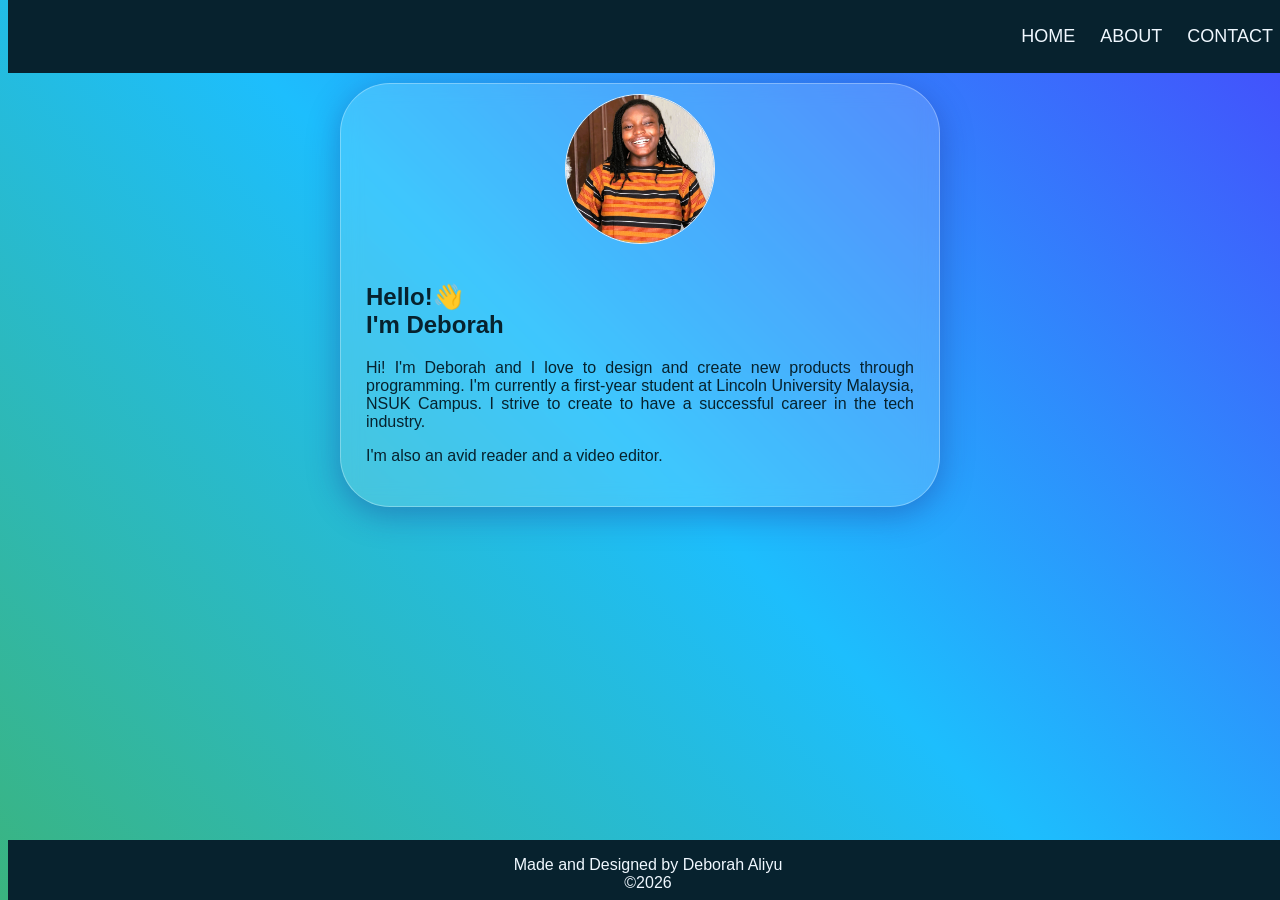
<file: index.html>
<!doctype html>
<html lang="en">
  <head>
    <meta charset="UTF-8" />
    <meta name="viewport" content="width=device-width, initial-scale=1.0" />
    <title>Deborah Aliyu</title>
    <link href="style.css" rel="stylesheet" />
  </head>
  <body>
    <header>
      <nav>
        <ul class="menu">
          <li><a href="index.html">HOME</a></li>
          <li><a href="about.html">ABOUT</a></li>
          <li><a href="contact.html">CONTACT</a></li>
        </ul>
      </nav>
    </header>
    <main>
      <section class="hero">
        <div class="photo">
          <img
            src="deborah.jpeg"
            alt="photo-of-me"
            width="150px"
            height="150px"
            class="profile"
          />
        </div>
        <div class="info">
          <h1>Hello!👋 <br />I'm Deborah</h1>
          <p>
            Hi! I'm Deborah and I love to design and create new products through
            programming. I'm currently a first-year student at Lincoln
            University Malaysia, NSUK Campus. I strive to create to have a
            successful career in the tech industry.
          </p>
          <p>I'm also an avid reader and a video editor.</p>
        </div>
      </section>
    
    </main>
    <footer>
      Made and Designed by Deborah Aliyu<br />
      ©2026
    </footer>
  </body>
</html>
</file>
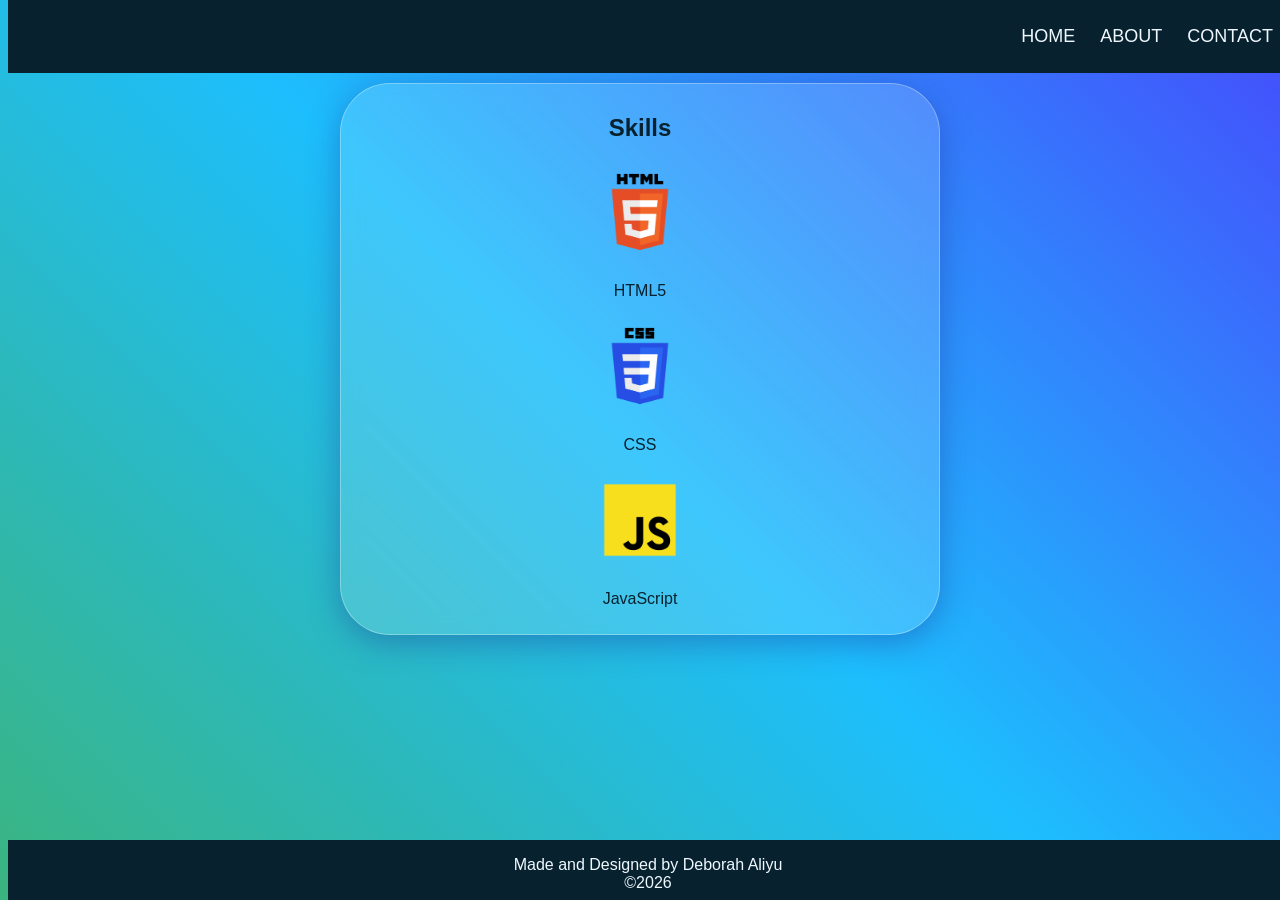
<file: about.html>
<!doctype html>
<html lang="en">
  <head>
    <meta charset="UTF-8" />
    <meta name="viewport" content="width=device-width, initial-scale=1.0" />
    <title>Deborah Aliyu</title>
    <link href="style.css" rel="stylesheet" />
  </head>
  <body>
    <header>
      <nav>
        <ul class="menu">
          <li><a href="index.html">HOME</a></li>
          <li><a href="about.html">ABOUT</a></li>
          <li><a href="contact.html">CONTACT</a></li>
        </ul>
      </nav>
    </header>
    <main>
      <section>
        <div class="skills">
          <h2>Skills</h2>
          <div class="html">
            <img
              src="HTML5-Logo-PNG-Symbol-for-Web-Development-Transparent.png"
              width="100px"
              height="100px"
            /><br />
            <p>HTML5</p>
          </div>
          <div class="html">
            <img
              src="CSS-Logo-PNG-Symbol-for-Web-Development-Transparent.png"
              width="100px"
              height="100px"
            /><br />
            <p>CSS</p>
          </div>
          <div class="html">
            <img
              src="JavaScript-Logo-PNG-Symbol-for-Web-Development-Transparent.png"
              width="100px"
              height="100px"
            /><br />
            <p>JavaScript</p>
          </div>
        </div>
      </section>
    </main>
    <footer>
      Made and Designed by Deborah Aliyu<br />
      ©2026
    </footer>
  </body>
</html>
</file>
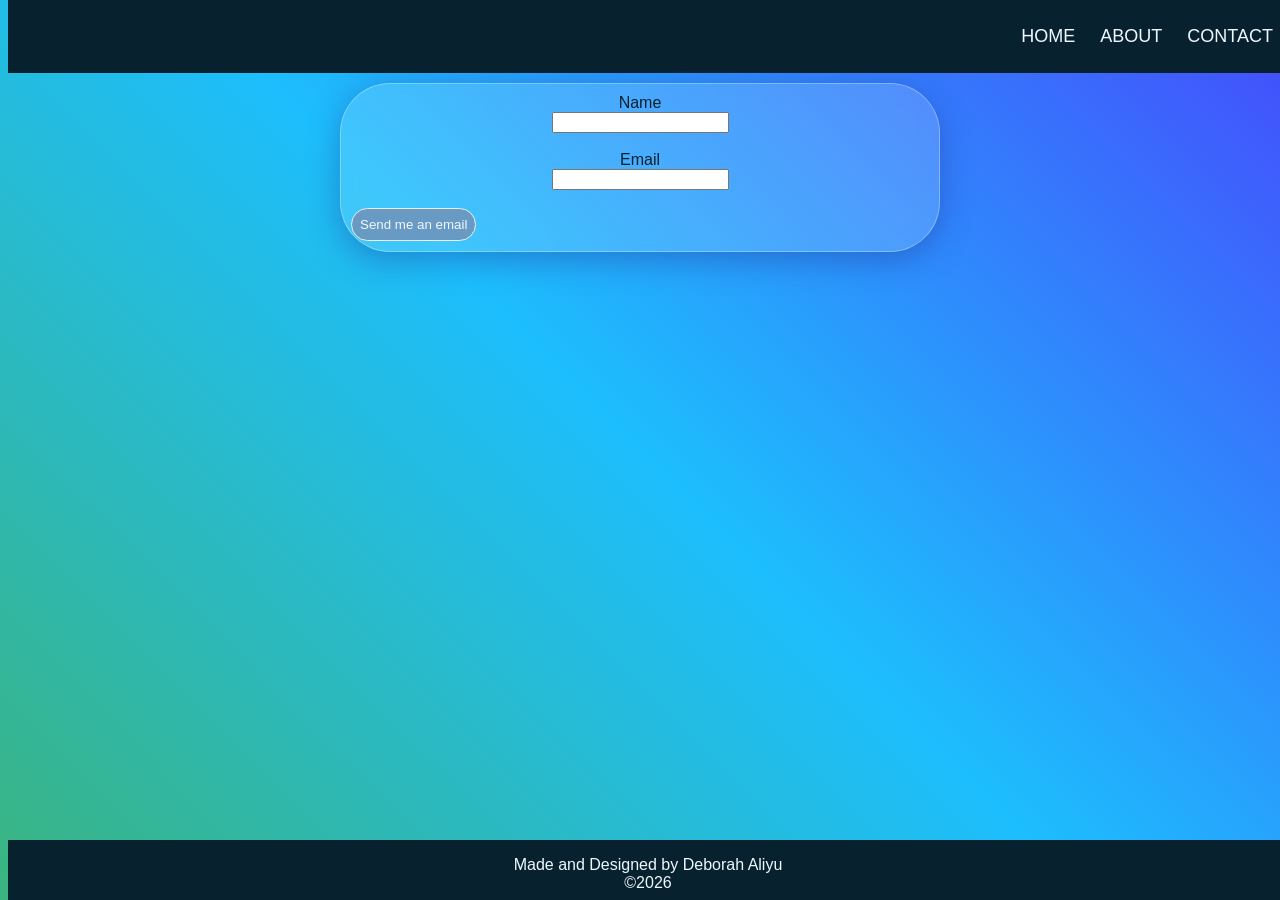
<file: contact.html>
<!doctype html>
<html lang="en">
  <head>
    <meta charset="UTF-8" />
    <meta name="viewport" content="width=device-width, initial-scale=1.0" />
    <title>Deborah Aliyu</title>
    <link href="style.css" rel="stylesheet" />
  </head>
  <body>
    <header>
      <nav>
        <ul class="menu">
          <li><a href="index.html">HOME</a></li>
          <li><a href="about.html">ABOUT</a></li>
          <li><a href="contact.html">CONTACT</a></li>
        </ul>
      </nav>
    </header>
    <main>
      <section class="contact">
        <form>
          <label for="name">Name</label> <br />
          <input type="text" name="name" required /> <br /><br />
          <label for="email">Email</label> <br />
          <input type="email" name="email" required /> <br /><br />
          <button>
            <a href="mailto:deborahjoel73@gmail.com">Send me an email</a>
          </button>
        </form>
      </section>
    </main>
    <footer>
      Made and Designed by Deborah Aliyu<br />
      ©2026
    </footer>
  </body>
</html>
</file>
<file: style.css>
*, *::before, *::after{
    box-sizing: border-box;
}

body{
    display: flexbox;

    background-color: aliceblue;
    color: #07222e;
    font-family:'Gill Sans', 'Gill Sans MT', Calibri, 'Trebuchet MS', sans-serif;
    background: #3ab47f;
    background: linear-gradient(45deg, rgba(58, 180, 127, 1) 0%, rgba(29, 190, 253, 1) 50%, rgba(69, 75, 252, 1) 100%);
    background-repeat: no-repeat;
    background-size: cover;
    background-attachment: fixed;
    padding-top: 0;
    margin-top: 0;
    padding-bottom: 0;
    margin-bottom: 0;
    flex-grow: 1;
}

header{
    position: sticky;
    top: 0;
    z-index: 1000;
    width: 100%;
    padding-top: 0;
    margin-top: 0;
}

main{
    flex: 1;
}

.hero{
    text-align: center;
    background-color: rgba(255, 255, 255, 0.15);
    backdrop-filter: blur(10px);
    border-radius: 20px;
    border: 1px solid rgba(255, 255, 255, 0.3);
    box-shadow: 0 8px 32px 0 rgba(31, 38, 135, 0.37);
    max-width: 600px;
    justify-content: center;
    margin: auto;
    border-radius: 50px;
    padding: 10px;
    margin-top: 10px;
}

.profile{
    border: 1px solid #eee;
    border-radius: 75px;
    display: flexbox;
}

.info{
    display: flexbox;
    text-align: justify;
    padding: 15px;
}

nav{
    display: flex;
    justify-content: flex-end;
    align-items: center;
    background:#07222e;
    width: 100vw;
    color: aliceblue;
    padding-top: 0;
    margin-top: 0;
}

.menu {
    display: flex;
    gap: 25px;
    list-style: none;
    padding: 10px;
    padding-right: 15px;

}

.menu li a {
    text-decoration: none;
    color: aliceblue;
    font-size: 18px;
    transition: rgb(104, 154, 196) 0.3s ease;
}

.box{
    display: flex;
    text-align: center;
    background-color: rgba(255, 255, 255, 0.15);
    backdrop-filter: blur(10px);
    border-radius: 20px;
    border: 1px solid rgba(255, 255, 255, 0.3);
    box-shadow: 0 8px 32px 0 rgba(31, 38, 135, 0.37);
    max-width: 200px;
    max-height: 200px;
}

footer{
    display: flex;
    justify-content: center;
    align-content: baseline;
    background-color: #07222e;
    color: aliceblue;
    padding: 1rem;
    text-align: center;
    position:fixed;
    bottom: 0;
    width: 100%;
    height: 60px;
    padding-bottom: 0;
    margin-bottom: 0;
    flex-grow: 1;
}

/*About page styling*/
.skills{
    text-align: center;
    background-color: rgba(255, 255, 255, 0.15);
    backdrop-filter: blur(10px);
    border-radius: 20px;
    border: 1px solid rgba(255, 255, 255, 0.3);
    box-shadow: 0 8px 32px 0 rgba(31, 38, 135, 0.37);
    max-width: 600px;
    justify-content: center;
    margin: auto;
    border-radius: 50px;
    padding: 10px;
    margin-top: 10px;
}


/*Contact page styling*/
.contact{
    text-align: center;
    background-color: rgba(255, 255, 255, 0.15);
    backdrop-filter: blur(10px);
    border-radius: 20px;
    border: 1px solid rgba(255, 255, 255, 0.3);
    box-shadow: 0 8px 32px 0 rgba(31, 38, 135, 0.37);
    max-width: 600px;
    justify-content: center;
    margin: auto;
    border-radius: 50px;
    padding: 10px;
    margin-top: 10px;
}

button {
    border: 1px solid #eee;
    display: grid;
    place-items: center;
    padding: 8px;
    color: white;
    background-color: rgb(104, 154, 196);
    text-align: center;
    cursor: pointer;
    border-radius: 35px;
}

button a{
    text-decoration: none;
    color: aliceblue;
}
</file>
